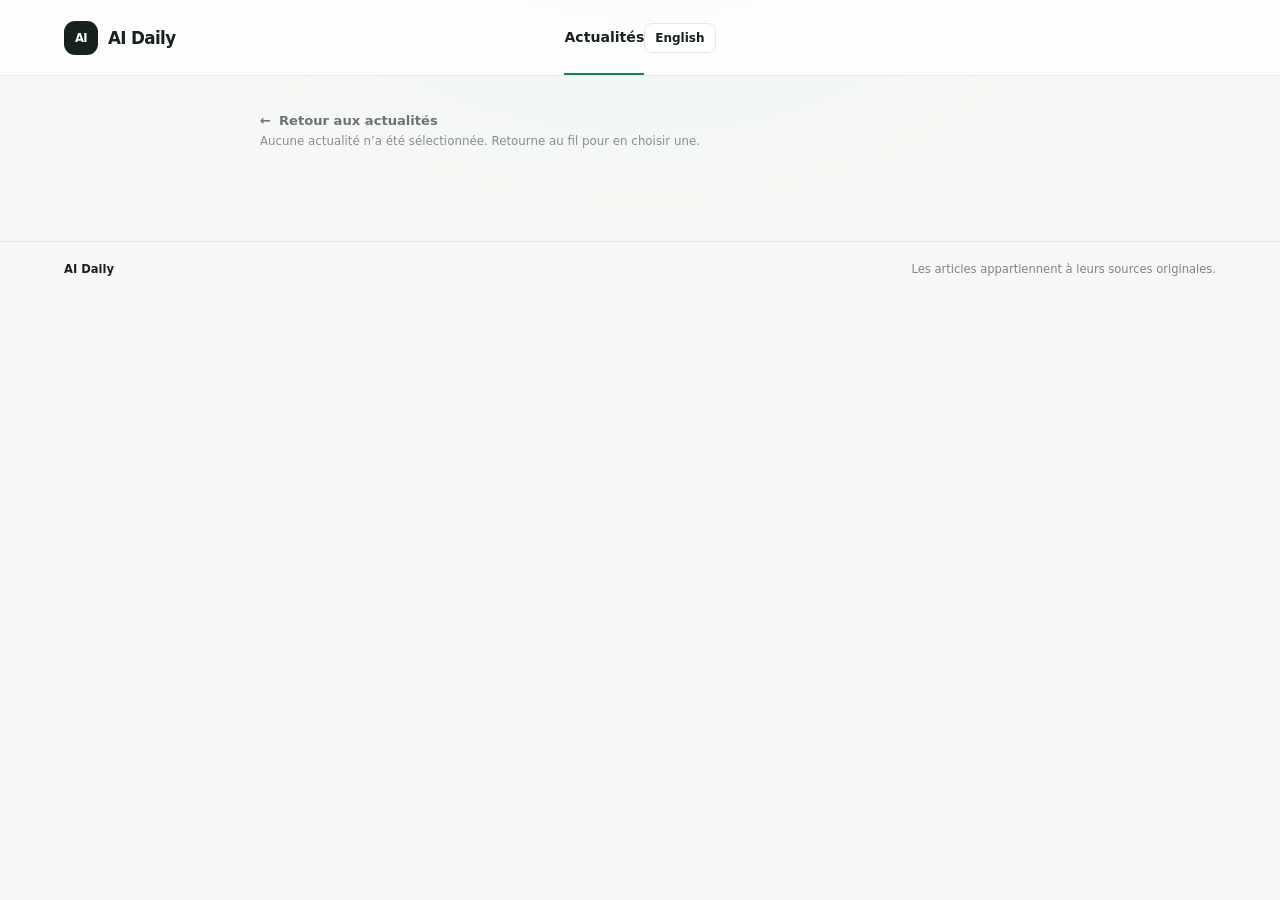
<file: frontend/article.html>
<!doctype html>
<html lang="fr">
  <head>
    <meta charset="UTF-8" />
    <meta name="viewport" content="width=device-width, initial-scale=1.0" />
    <meta
      name="description"
      data-i18n-content="page.articleDescription"
      content="Résumé et source d’une actualité sur l’intelligence artificielle."
    />
    <title data-i18n="page.articleTitle">Actualité — AI Daily</title>
    <link rel="stylesheet" href="styles.css" />
    <script src="i18n.js" defer></script>
    <script src="article.js" defer></script>
  </head>
  <body>
    <!-- L’en-tête garde la même identité visuelle que le fil d’actualités. -->
    <header class="site-header">
      <a class="brand" href="index.html#top" data-i18n-aria-label="brand.label">
        <span class="brand-mark" aria-hidden="true">AI</span>
        <span>AI Daily</span>
      </a>
      <nav class="main-nav" data-i18n-aria-label="nav.label">
        <a class="nav-link" href="index.html#articles" data-i18n="nav.news">Actualités</a>
      </nav>
      <button class="language-toggle" id="language-toggle" type="button">English</button>
    </header>

    <main class="detail-shell">
      <a class="back-link" href="index.html#articles">
        <span aria-hidden="true">←</span> <span data-i18n="detail.back">Retour aux actualités</span>
      </a>

      <p class="demo-notice detail-notice" id="detail-status" role="status">
        <span data-i18n="detail.loading">Chargement de l’actualité…</span>
      </p>

      <!-- Le script remplit cette page avec l’article choisi dans le fil. -->
      <article class="detail-article" id="detail-article" hidden>
        <div class="article-meta detail-meta" id="detail-meta"></div>
        <h1 class="detail-title" id="detail-title"></h1>

        <section class="detail-section" aria-labelledby="context-title">
          <h2 id="context-title" data-i18n="detail.sourceSummaryTitle">Extrait fourni par la source</h2>
          <p class="source-excerpt" id="source-excerpt"></p>
          <p id="detail-context"></p>
        </section>

        <section class="detail-section explanation-section" aria-labelledby="explanation-title">
          <h2 id="explanation-title" data-i18n="detail.explanationTitle">L’actualité expliquée simplement</h2>
          <p data-i18n="detail.explanationIntro">Une explication générée à partir du texte fourni par la source.</p>
          <button class="topic generate-summary" id="generate-summary" type="button" data-i18n="detail.generate">
            Générer l’explication en français et en anglais
          </button>
          <p class="detail-summary" id="detail-summary" hidden></p>
          <p class="demo-notice" id="summary-status" role="status" hidden></p>
        </section>

        <aside class="source-panel" aria-labelledby="source-title">
          <div>
            <p class="section-kicker" data-i18n="detail.sourceKicker">Pour aller plus loin</p>
            <h2 id="source-title" data-i18n="detail.originalTitle">Article original</h2>
            <p data-i18n="detail.originalCopy">Consulte la publication complète sur le site de l’éditeur.</p>
          </div>
          <a
            class="source-link"
            id="detail-source-link"
            target="_blank"
            rel="noopener noreferrer"
          >
            <span data-i18n="detail.originalLink">Lire l’article original</span> <span aria-hidden="true">↗</span>
          </a>
        </aside>
      </article>
    </main>

    <footer class="site-footer">
      <span>AI Daily</span>
      <span data-i18n="footer.attribution">Les articles appartiennent à leurs sources originales.</span>
    </footer>
  </body>
</html>
</file>
<file: frontend/styles.css>
/* Couleurs et valeurs partagées pour garder l’interface cohérente. */
:root {
  color-scheme: light;
  font-family: Inter, ui-sans-serif, system-ui, -apple-system, BlinkMacSystemFont, "Segoe UI", sans-serif;
  color: #17221f;
  background: #f7f8f5;
  font-synthesis: none;
  text-rendering: optimizeLegibility;
  --ink: #17221f;
  --muted: #697570;
  --line: #e2e8e3;
  --paper: #ffffff;
  --accent: #177b64;
  --accent-soft: #e5f3ee;
}

* {
  box-sizing: border-box;
}

/* Fond et styles de base du document. */
body {
  min-width: 320px;
  margin: 0;
  background:
    radial-gradient(ellipse at 50% -16rem, #e5f3ee 0, transparent 34rem),
    #f7f8f5;
}

a {
  color: inherit;
  text-decoration: none;
}

a:focus-visible {
  outline: 3px solid #73b9a4;
  outline-offset: 4px;
}

.site-header {
  display: grid;
  grid-template-columns: 1fr auto auto 1fr;
  align-items: center;
  min-height: 76px;
  padding: 0 max(5vw, calc((100vw - 1180px) / 2));
  border-bottom: 1px solid rgb(23 34 31 / 8%);
  background: rgb(255 255 255 / 78%);
}

/* Rend le changement de langue visible sans prendre la place du champ de recherche. */
.language-toggle {
  justify-self: center;
  padding: 7px 10px;
  border: 1px solid var(--line);
  border-radius: 8px;
  background: white;
  color: var(--ink);
  font: inherit;
  font-size: 0.75rem;
  font-weight: 650;
  cursor: pointer;
}

.language-toggle:focus-visible {
  outline: 3px solid #73b9a4;
  outline-offset: 3px;
}

.brand {
  display: inline-flex;
  align-items: center;
  gap: 10px;
  width: fit-content;
  font-size: 1.05rem;
  font-weight: 750;
  letter-spacing: -0.04em;
}

.brand-mark {
  display: grid;
  width: 34px;
  height: 34px;
  place-items: center;
  border-radius: 11px;
  background: var(--ink);
  color: white;
  font-size: 0.72rem;
  letter-spacing: -0.05em;
}

.main-nav {
  display: flex;
  align-items: center;
  height: 100%;
}

.nav-link {
  display: grid;
  height: 100%;
  align-items: center;
  border-bottom: 2px solid var(--accent);
  color: var(--ink);
  font-size: 0.88rem;
  font-weight: 650;
}

.search-box {
  display: flex;
  align-items: center;
  justify-self: end;
  gap: 10px;
  width: min(250px, 100%);
  padding: 10px 12px;
  border: 1px solid var(--line);
  border-radius: 10px;
  background: white;
  color: #8a9490;
  font-size: 0.78rem;
}

.search-icon {
  color: var(--muted);
  font-size: 1.15rem;
  line-height: 0.8;
}

.search-box input {
  width: 100%;
  min-width: 0;
  border: 0;
  outline: 0;
  background: transparent;
  color: var(--muted);
  font: inherit;
}

.search-box input::placeholder {
  color: #8a9490;
  opacity: 1;
}

.search-box input:disabled {
  cursor: not-allowed;
}

/* Rend le libellé lisible par les lecteurs d’écran sans l’afficher visuellement. */
.visually-hidden {
  position: absolute;
  width: 1px;
  height: 1px;
  overflow: hidden;
  clip: rect(0, 0, 0, 0);
  white-space: nowrap;
  clip-path: inset(50%);
}

.page-shell {
  width: min(100% - 40px, 820px);
  margin: 0 auto;
}

/* Conteneur et navigation de la page dédiée à un article. */
.detail-shell {
  width: min(100% - 40px, 760px);
  margin: 0 auto;
  padding: 34px 0 76px;
}

.back-link {
  display: inline-flex;
  align-items: center;
  gap: 8px;
  color: var(--muted);
  font-size: 0.82rem;
  font-weight: 650;
}

.back-link:hover {
  color: var(--accent);
}

.detail-article {
  padding-top: 42px;
}

.detail-meta {
  margin-bottom: 18px;
}

.detail-title {
  max-width: 740px;
  margin: 0;
  font-size: clamp(2.1rem, 5.8vw, 3.6rem);
  letter-spacing: -0.065em;
  line-height: 1.04;
}

.detail-summary {
  margin: 24px 0 34px;
  padding: 20px 22px;
  border-left: 3px solid var(--accent);
  border-radius: 0 10px 10px 0;
  background: var(--accent-soft);
  color: #334841;
  font-size: 1.05rem;
  line-height: 1.7;
}

.detail-summary[hidden] {
  display: none;
}

.source-excerpt {
  padding: 14px 16px;
  border-radius: 9px;
  background: #eef1ed;
}

.generate-summary {
  margin-top: 16px;
}

.generate-summary:disabled {
  cursor: wait;
  opacity: 0.7;
}

.detail-section {
  max-width: 650px;
  margin: 0 0 34px;
}

.detail-section h2,
.source-panel h2 {
  margin-bottom: 10px;
  font-size: 1.2rem;
  letter-spacing: -0.035em;
}

.detail-section p,
.source-panel p:not(.section-kicker) {
  margin: 0;
  color: var(--muted);
  font-size: 0.92rem;
  line-height: 1.75;
}

.source-panel {
  display: flex;
  align-items: center;
  justify-content: space-between;
  gap: 24px;
  padding: 22px;
  border: 1px solid var(--line);
  border-radius: 12px;
  background: var(--paper);
}

.source-panel .section-kicker {
  margin-bottom: 8px;
}

.source-placeholder {
  flex: 0 0 auto;
  color: #8a9490;
}

.detail-notice {
  margin-top: 14px;
}

/* En-tête éditorial qui présente le sujet avant le fil d’articles. */
.intro {
  padding: 78px 0 62px;
  text-align: center;
}

.eyebrow,
.section-kicker {
  margin: 0;
  color: var(--accent);
  font-size: 0.7rem;
  font-weight: 750;
  letter-spacing: 0.13em;
  text-transform: uppercase;
}

.eyebrow {
  display: inline-flex;
  align-items: center;
  gap: 8px;
}

.status-dot {
  width: 7px;
  height: 7px;
  border-radius: 50%;
  background: #39a27f;
  box-shadow: 0 0 0 4px #d9eee6;
}

h1 {
  margin: 20px 0 12px;
  font-size: clamp(2.55rem, 7vw, 4.35rem);
  font-weight: 690;
  letter-spacing: -0.075em;
  line-height: 0.98;
}

h1 span {
  color: var(--accent);
}

.intro-copy {
  max-width: 480px;
  margin: 0 auto;
  color: var(--muted);
  font-size: 1rem;
  line-height: 1.65;
}

.feed-section {
  padding-bottom: 72px;
}

.feed-heading {
  display: flex;
  align-items: end;
  justify-content: space-between;
  gap: 20px;
  padding-bottom: 19px;
  border-bottom: 1px solid var(--line);
}

.section-kicker {
  margin-bottom: 7px;
  font-size: 0.62rem;
}

h2 {
  margin: 0;
  font-size: 1.45rem;
  font-weight: 680;
  letter-spacing: -0.05em;
}

.article-count {
  padding: 6px 9px;
  border-radius: 6px;
  background: #eef1ed;
  color: #68736e;
  font-size: 0.67rem;
  white-space: nowrap;
}

.topic-list {
  display: flex;
  flex-wrap: wrap;
  gap: 8px;
  padding: 18px 0 14px;
}

.topic {
  padding: 7px 12px;
  border: 1px solid var(--line);
  border-radius: 999px;
  background: white;
  color: #5e6964;
  font-size: 0.76rem;
  font-weight: 560;
  font-family: inherit;
  cursor: pointer;
  transition: border-color 140ms ease, background-color 140ms ease, color 140ms ease;
}

.topic:hover {
  border-color: #a8c7ba;
}

.topic:focus-visible {
  outline: 3px solid #73b9a4;
  outline-offset: 3px;
}

.topic-selected {
  border-color: var(--ink);
  background: var(--ink);
  color: white;
}

/* Le script masque les cartes qui ne correspondent pas aux filtres. */
.article-card[hidden],
.empty-state[hidden] {
  display: none;
}

.empty-state {
  margin: 0;
  padding: 32px 20px;
  border: 1px dashed #cad5ce;
  border-radius: 12px;
  color: var(--muted);
  text-align: center;
}

.demo-notice {
  margin: 4px 0 14px;
  color: #84908a;
  font-size: 0.74rem;
  line-height: 1.5;
}

.article-list {
  display: grid;
  gap: 12px;
}

/* Le bouton charge les 20 actualités suivantes sans quitter la page. */
.load-more {
  display: block;
  min-width: 180px;
  margin: 22px auto 0;
}

.load-more[hidden] {
  display: none;
}

.article-card {
  padding: 23px 25px 19px;
  border: 1px solid var(--line);
  border-radius: 13px;
  background: var(--paper);
  box-shadow: 0 3px 12px rgb(23 34 31 / 2%);
  transition: border-color 160ms ease, transform 160ms ease, box-shadow 160ms ease;
}

.article-card:hover {
  transform: translateY(-2px);
  border-color: #c7d9d0;
  box-shadow: 0 10px 26px rgb(23 34 31 / 6%);
}

.article-meta {
  display: flex;
  flex-wrap: wrap;
  align-items: center;
  gap: 8px;
  color: #83908a;
  font-size: 0.7rem;
}

.article-topic {
  color: var(--accent);
  font-weight: 700;
}

.topic-tools {
  color: #7961a8;
}

.topic-business {
  color: #a66a36;
}

.meta-separator {
  color: #bdc5c0;
}

h3 {
  max-width: 670px;
  margin: 13px 0 8px;
  font-size: 1.2rem;
  font-weight: 660;
  letter-spacing: -0.035em;
  line-height: 1.32;
}

.article-summary {
  max-width: 650px;
  margin: 0;
  color: var(--muted);
  font-size: 0.85rem;
  line-height: 1.6;
}

.article-actions {
  display: flex;
  align-items: center;
  justify-content: space-between;
  gap: 16px;
  margin-top: 18px;
  padding-top: 14px;
  border-top: 1px solid #edf0ed;
  font-size: 0.76rem;
  font-weight: 670;
}

.text-link {
  color: #5d6964;
}

.source-link {
  color: var(--accent);
}

.text-link span,
.source-link span {
  padding-left: 3px;
}

.site-footer {
  display: flex;
  justify-content: space-between;
  gap: 16px;
  padding: 20px max(5vw, calc((100vw - 1180px) / 2));
  border-top: 1px solid var(--line);
  color: #7b8781;
  font-size: 0.72rem;
}

.site-footer span:first-child {
  color: var(--ink);
  font-weight: 700;
}

/* Réorganise l’en-tête, les thèmes et les cartes sur les petits écrans. */
@media (max-width: 640px) {
  .site-header {
    grid-template-columns: 1fr;
    min-height: 64px;
    padding: 0 20px;
  }

  .main-nav {
    display: none;
  }

  .language-toggle {
    grid-column: 1;
    grid-row: 1;
    justify-self: end;
    margin: 10px 0;
  }

  .brand {
    grid-column: 1;
    grid-row: 1;
  }

  .search-box {
    display: flex;
    grid-column: 1;
    justify-self: stretch;
    width: 100%;
    margin: 0 0 12px;
  }

  .page-shell {
    width: min(100% - 32px, 520px);
  }

  .detail-shell {
    width: min(100% - 32px, 520px);
    padding: 26px 0 56px;
  }

  .detail-article {
    padding-top: 32px;
  }

  .detail-summary {
    margin: 20px 0 28px;
    padding: 17px;
    font-size: 0.94rem;
  }

  .source-panel {
    align-items: flex-start;
    flex-direction: column;
    gap: 16px;
    padding: 18px;
  }

  .intro {
    padding: 56px 0 42px;
  }

  .intro-copy {
    max-width: 350px;
    font-size: 0.9rem;
  }

  .feed-heading {
    align-items: start;
    flex-direction: column;
    gap: 11px;
  }

  .topic-list {
    flex-wrap: nowrap;
    overflow-x: auto;
    margin-right: -16px;
    padding-right: 16px;
    scrollbar-width: none;
  }

  .topic-list::-webkit-scrollbar {
    display: none;
  }

  .topic {
    flex: 0 0 auto;
  }

  .article-card {
    padding: 19px 17px 16px;
  }

  h3 {
    font-size: 1.08rem;
  }

  .site-footer {
    flex-direction: column;
    padding: 18px 20px;
  }
}

@media (prefers-reduced-motion: reduce) {
  *,
  *::before,
  *::after {
    scroll-behavior: auto !important;
    transition-duration: 0.01ms !important;
  }
}
</file>
